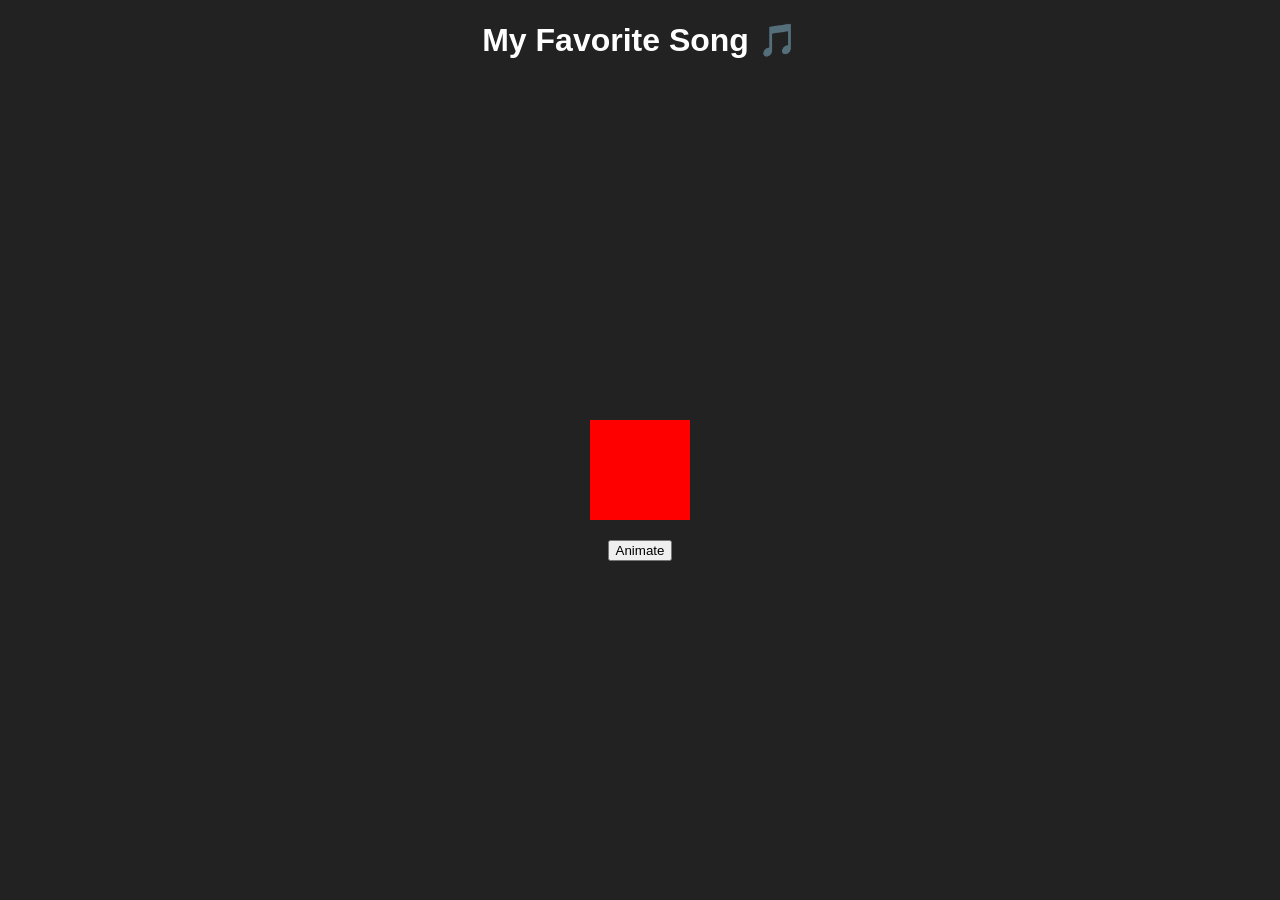
<file: wwwroot/index.html>
﻿<!DOCTYPE html>
<html lang="en">
<head>
    <meta charset="UTF-8">
    <title>My Favorite Song</title>
    <link rel="stylesheet" href="styles.css">
</head>
<body>

    <h1>My Favorite Song 🎵</h1>

    <iframe width="560" height="315"
            src="https://www.youtube.com/embed/dQw4w9WgXcQ"
            frameborder="0" allowfullscreen>
    </iframe>

    <div id="box"></div>

    <button onclick="moveBox()">Animate</button>

    <script src="script.js"></script>
</body>
</html>
</file>
<file: wwwroot/styles.css>
﻿body {
    background-color: #222;
    color: white;
    text-align: center;
    font-family: Arial;
}

#box {
    width: 100px;
    height: 100px;
    background-color: red;
    position: relative;
    margin: 20px auto;
}
</file>
